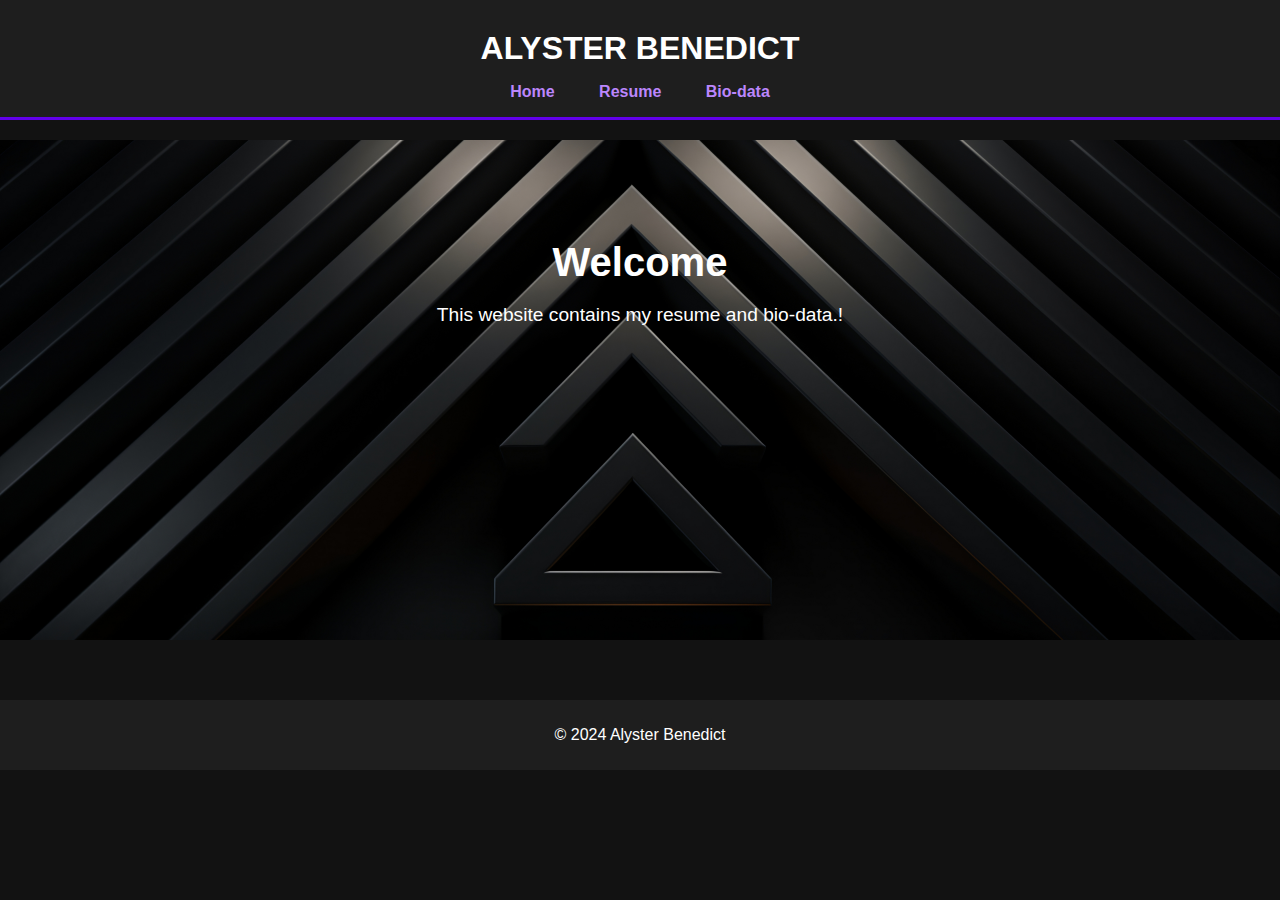
<file: index.html>
<!DOCTYPE html>
<html lang="en">
<head>
    <meta charset="UTF-8">
    <meta name="viewport" content="width=device-width, initial-scale=1.0">
    <title>My Resume and Bio-data</title>
    <link rel="stylesheet" href="styles.css">
</head>
<body>
    <header>
        <div class="container">
            <h1>Alyster Benedict</h1>
            <nav>
                <ul>
                    <li><a href="index.html">Home</a></li>
                    <li><a href="resume.html">Resume</a></li>
                    <li><a href="bio-data.html">Bio-data</a></li>
                </ul>
            </nav>
        </div>
    </header>
    <main>
        <section class="hero">
            <div class="container">
                <h2>Welcome</h2>
                <p>This website contains my resume and bio-data.!</p>
            </div>
        </section>
    </main>
    <footer>
        <div class="container">
            <p>&copy; 2024 Alyster Benedict</p>
        </div>
    </footer>
    <script src="script.js"></script>
</body>
</html>
</file>
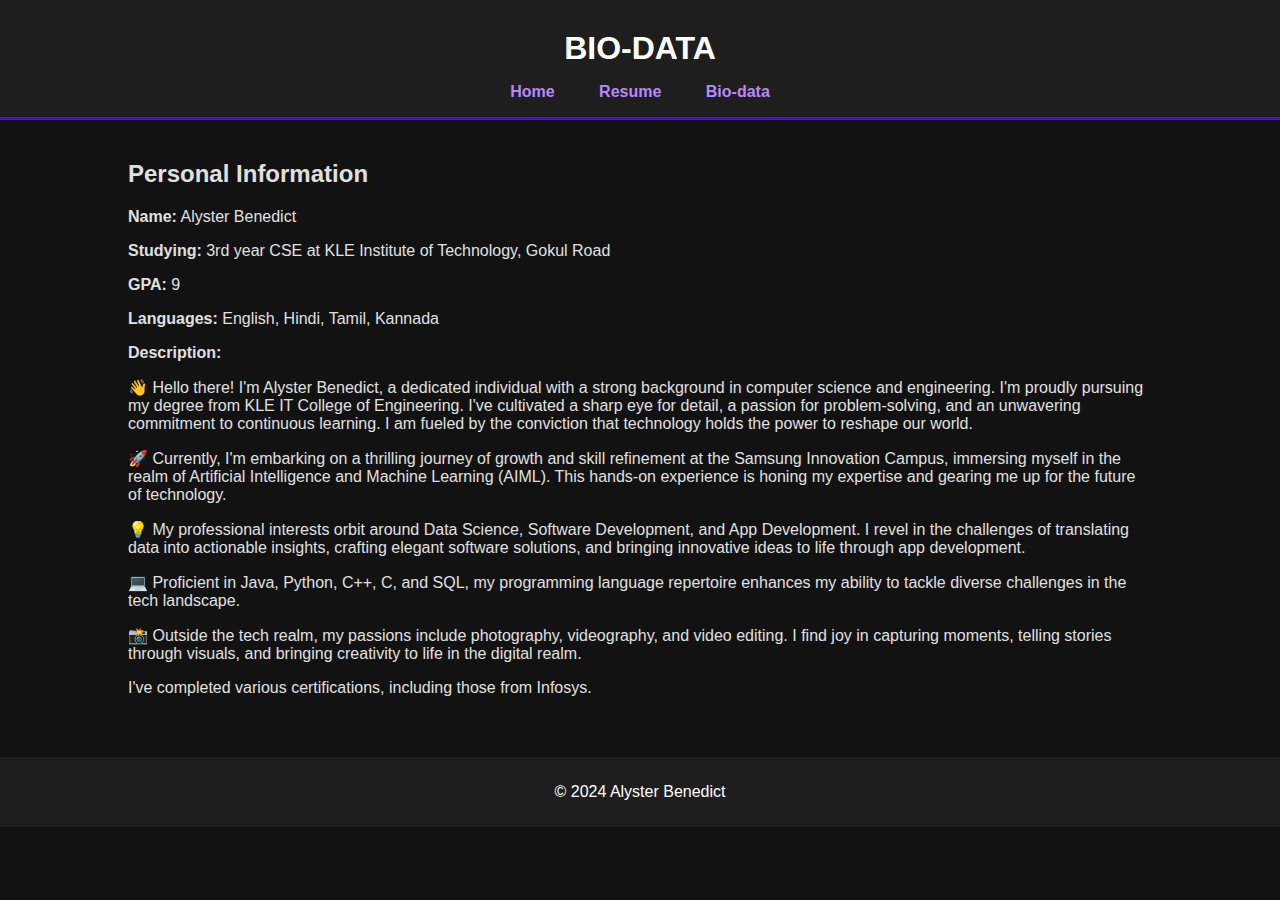
<file: bio-data.html>
<!DOCTYPE html>
<html lang="en">
<head>
    <meta charset="UTF-8">
    <meta name="viewport" content="width=device-width, initial-scale=1.0">
    <title>Bio-data</title>
    <link rel="stylesheet" href="styles.css">
</head>
<body>
    <header>
        <div class="container">
            <h1>Bio-data</h1>
            <nav>
                <ul>
                    <li><a href="index.html">Home</a></li>
                    <li><a href="resume.html">Resume</a></li>
                    <li><a href="bio-data.html">Bio-data</a></li>
                </ul>
            </nav>
        </div>
    </header>
    <main>
        <div class="container">
            <section>
                <h2>Personal Information</h2>
                <p><strong>Name:</strong> Alyster Benedict</p>
                <p><strong>Studying:</strong> 3rd year CSE at KLE Institute of Technology, Gokul Road</p>
                <p><strong>GPA:</strong> 9</p>
                <p><strong>Languages:</strong> English, Hindi, Tamil, Kannada</p>
                <p><strong>Description:</strong></p>
                <p>👋 Hello there! I'm Alyster Benedict, a dedicated individual with a strong background in computer science and engineering. I'm proudly pursuing my degree from KLE IT College of Engineering.
                I've cultivated a sharp eye for detail, a passion for problem-solving, and an unwavering commitment to continuous learning. I am fueled by the conviction that technology holds the power to reshape our world.</p>
                <p>🚀 Currently, I'm embarking on a thrilling journey of growth and skill refinement at the Samsung Innovation Campus, immersing myself in the realm of Artificial Intelligence and Machine Learning (AIML). This hands-on experience is honing my expertise and gearing me up for the future of technology.</p>
                <p>💡 My professional interests orbit around Data Science, Software Development, and App Development. I revel in the challenges of translating data into actionable insights, crafting elegant software solutions, and bringing innovative ideas to life through app development.</p>
                <p>💻 Proficient in Java, Python, C++, C, and SQL, my programming language repertoire enhances my ability to tackle diverse challenges in the tech landscape.</p>
                <p>📸 Outside the tech realm, my passions include photography, videography, and video editing. I find joy in capturing moments, telling stories through visuals, and bringing creativity to life in the digital realm.</p>
                <p>I've completed various certifications, including those from Infosys.</p>
                
            </section>
        </div>
    </main>
    <footer>
        <div class="container">
            <p>&copy; 2024 Alyster Benedict</p>
        </div>
    </footer>
    <script src="script.js"></script>
</body>
</html>
</file>
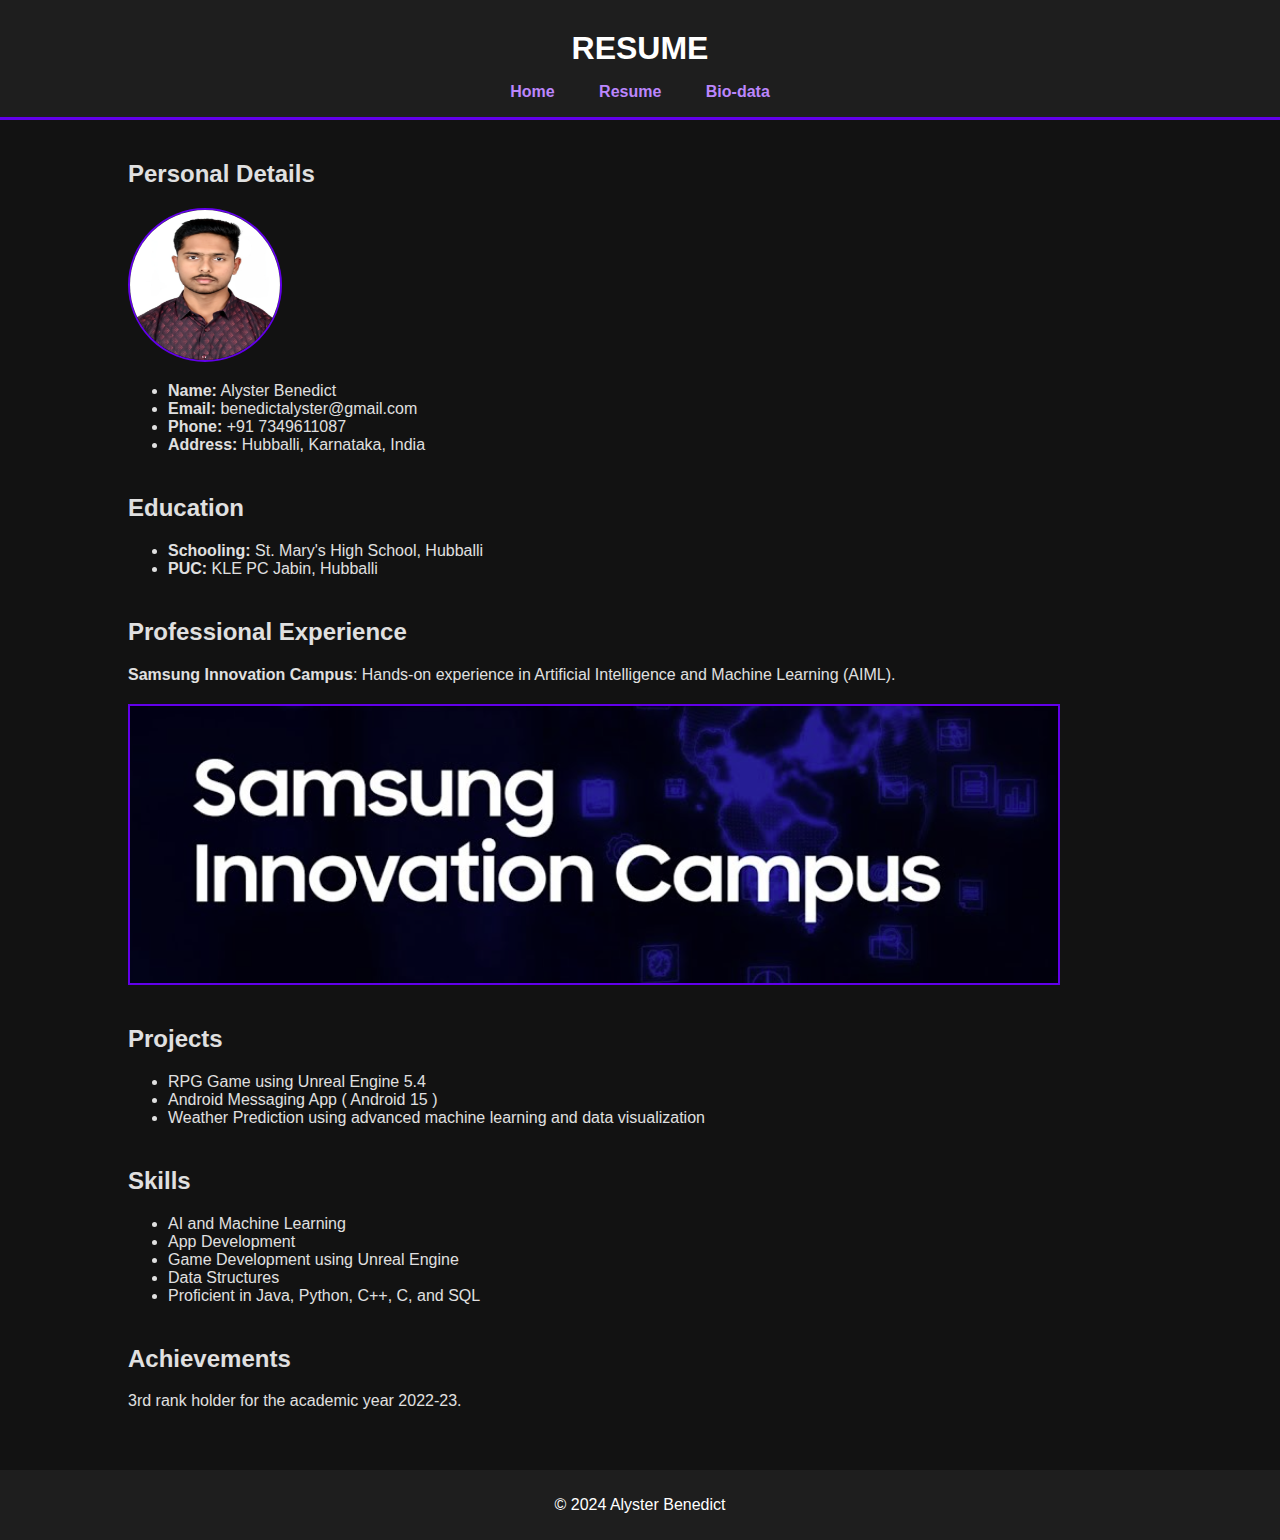
<file: resume.html>
<!DOCTYPE html>
<html lang="en">
<head>
    <meta charset="UTF-8">
    <meta name="viewport" content="width=device-width, initial-scale=1.0">
    <title>Resume</title>
    <link rel="stylesheet" href="styles.css">
</head>
<body>
    <header>
        <div class="container">
            <h1>Resume</h1>
            <nav>
                <ul>
                    <li><a href="index.html">Home</a></li>
                    <li><a href="resume.html">Resume</a></li>
                    <li><a href="bio-data.html">Bio-data</a></li>
                </ul>
            </nav>
        </div>
    </header>
    <main>
        <div class="container">
            <section>
                <h2>Personal Details</h2>
                <img src="alyser-benedict.jpg" alt="Alyster Benedict" class="profile-img">
                <ul>
                    <li><strong>Name:</strong> Alyster Benedict</li>
                    <li><strong>Email:</strong> benedictalyster@gmail.com</li> <!-- Replace with your actual email -->
                    <li><strong>Phone:</strong> +91 7349611087</li> <!-- Replace with your actual phone number -->
                    <li><strong>Address:</strong> Hubballi, Karnataka, India</li>
                </ul>
            </section>
            <section>
                <h2>Education</h2>
                <ul>
                    <li><strong>Schooling:</strong> St. Mary's High School, Hubballi</li>
                    <li><strong>PUC:</strong> KLE PC Jabin, Hubballi</li>
                </ul>
            </section>
            <section>
                <h2>Professional Experience</h2>
                <p><strong>Samsung Innovation Campus</strong>: Hands-on experience in Artificial Intelligence and Machine Learning (AIML).</p>
                <img src="experience.jpg" alt="Professional Experience">
            </section>
            <section>
                <h2>Projects</h2>
                <ul>
                    <li>RPG Game using Unreal Engine 5.4</li>
                    <li>Android Messaging App ( Android 15 )</li>
                    <li>Weather Prediction using advanced machine learning and data visualization</li>
                </ul>
            </section>
            <section>
                <h2>Skills</h2>
                <ul>
                    <li>AI and Machine Learning</li>
                    <li>App Development</li>
                    <li>Game Development using Unreal Engine</li>
                    <li>Data Structures</li>
                    <li>Proficient in Java, Python, C++, C, and SQL</li>
                </ul>
            </section>
            <section>
                <h2>Achievements</h2>
                <p>3rd rank holder for the academic year 2022-23.</p>
            </section>
        </div>
    </main>
    <footer>
        <div class="container">
            <p>&copy; 2024 Alyster Benedict</p>
        </div>
    </footer>
    <script src="script.js"></script>
</body>
</html>
</file>
<file: styles.css>
body {
    font-family: 'Roboto', sans-serif;
    margin: 0;
    padding: 0;
    background-color: #121212;
    color: #e0e0e0;
    transition: all 0.3s ease;
}
.container {
    width: 80%;
    margin: auto;
    overflow: hidden;
}
header {
    background-color: #1e1e1e;
    color: white;
    padding-top: 30px;
    min-height: 70px;
    border-bottom: #6200ea 3px solid;
}
header h1 {
    text-align: center;
    margin: 0;
    text-transform: uppercase;
}
nav ul {
    padding: 0;
    list-style: none;
    text-align: center;
    transition: all 0.3s ease;
}
nav ul li {
    display: inline;
    margin: 0 20px;
}
nav ul li a {
    color: #bb86fc;
    text-decoration: none;
    font-weight: bold;
    transition: color 0.3s ease;
}
nav ul li a:hover {
    color: #03dac6;
}
.hero {
    background: url('hero-image.jpg') no-repeat center center/cover;
    height: 400px;
    color: white;
    text-align: center;
    padding-top: 100px;
    transition: all 0.3s ease;
}
.hero h2 {
    margin: 0;
    font-size: 2.5em;
}
.hero p {
    font-size: 1.2em;
}
main {
    padding: 20px 0;
    transition: all 0.3s ease;
}
section {
    margin-bottom: 40px;
}
footer {
    background-color: #1e1e1e;
    color: white;
    text-align: center;
    padding: 10px 0;
    position: relative;
    bottom: 0;
    width: 100%;
    transition: all 0.3s ease;
}
img {
    max-width: 100%;
    height: auto;
    display: block;
    margin: 20px 0;
    border: 2px solid #6200ea;
    transition: transform 0.3s ease;
}
img:hover {
    transform: scale(1.05);
}
.profile-img {
    border-radius: 50%;
    width: 150px;
    height: 150px;
    margin-bottom: 20px;
}
</file>
